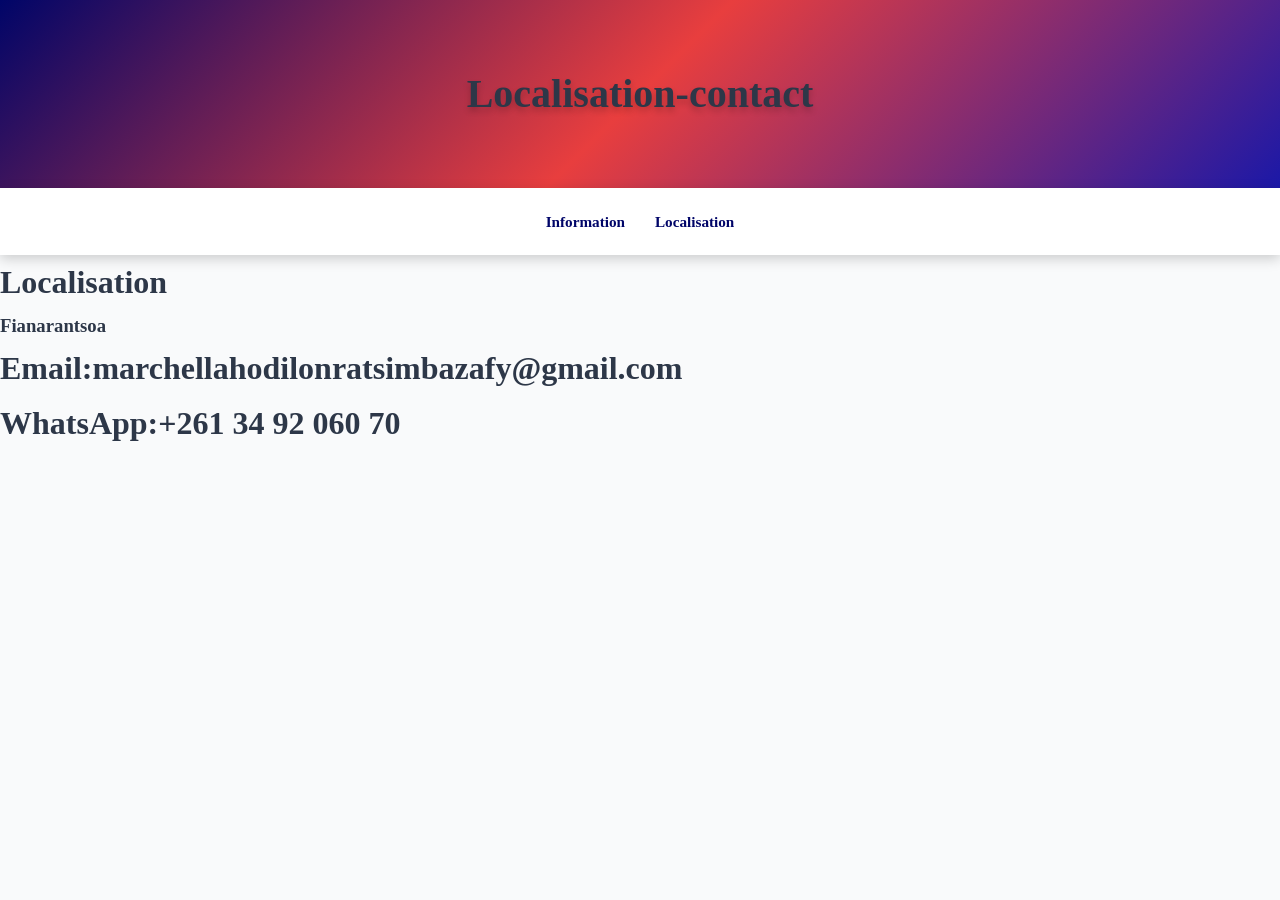
<file: Portfoli1/Css-base/index.html>
<!DOCTYPE html>
<html lang="en">
<head>
    <meta charset="UTF-8">
    <meta name="viewport" content="width=device-width, initial-scale=1.0">
    <title>Proger</title>
    <link rel="stylesheet" href="style.css">
</head>
<body>
    <header>
        <h1>Localisation-contact</h1>
    </header>
    <nav>
        <ul>
            <li><a href="../centre.html">Information</a></li>
            <li><a href="./index.html">Localisation</a></li>
        </ul>
    </nav>
    
    <div>
        <div class="h">
            <h1>Localisation</h1>
            <h3>Fianarantsoa</h3>
        </div>
        <h1>Email:marchellahodilonratsimbazafy@gmail.com</h1>
       <h1>WhatsApp:+261 34 92 060 70</h1>
    </div> 
    
</body>

</html>
</file>
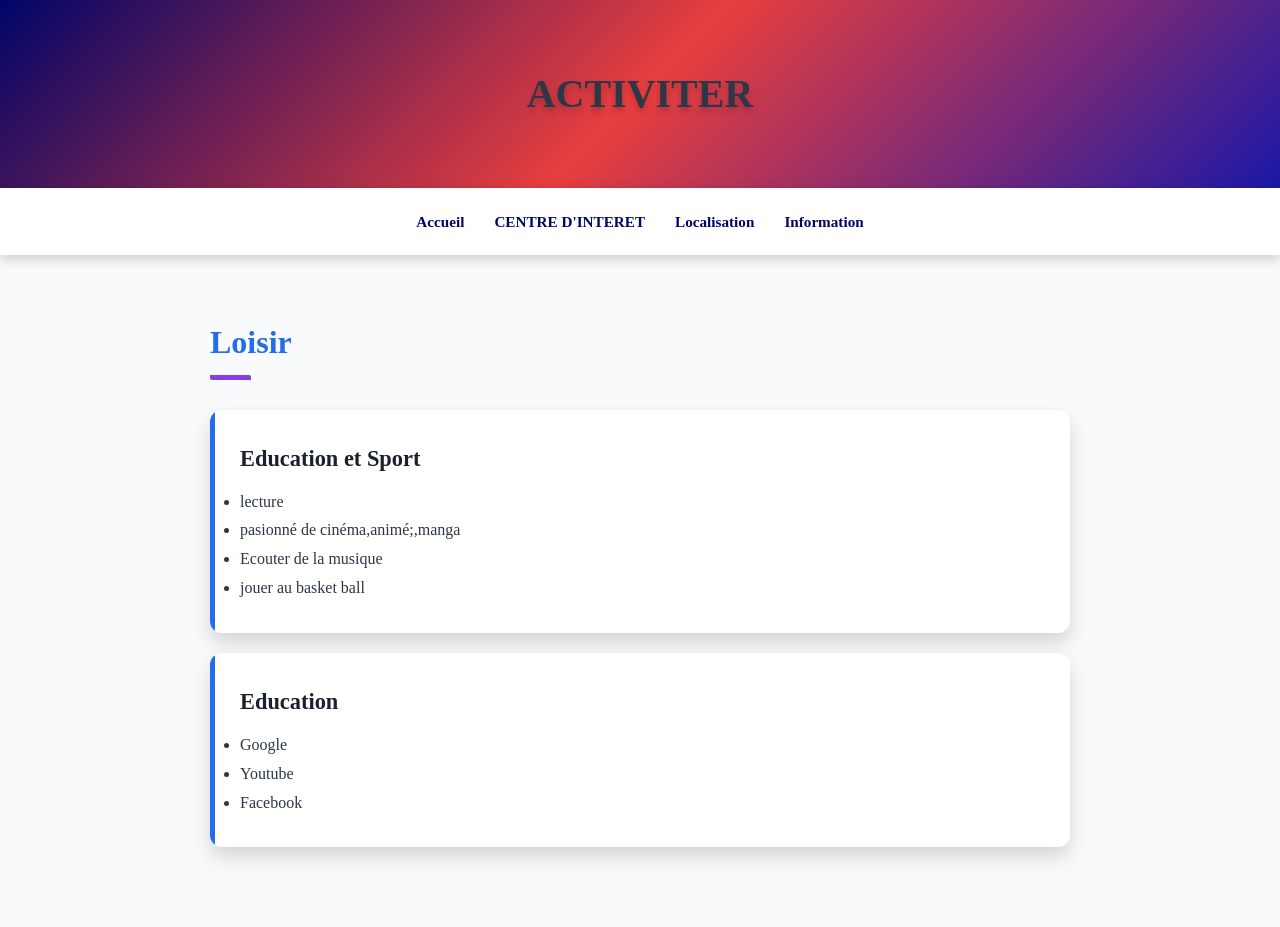
<file: Nouveau dossier/Information.html>
<!DOCTYPE html>
<html lang="en">
<head>
    <meta charset="UTF-8">
    <meta name="viewport" content="width=device-width, initial-scale=1.0">
    <title>Document</title>
    <link rel="stylesheet" href="style.css">
</head>
<body>
  
    <header>
        <h1>ACTIVITER</h1>
    </header>
    <nav>
        <ul>
            <li><a href="../index.html">Accueil</a></li>
            <li><a href="../Nouveau dossier/Information.html">CENTRE D'INTERET</a></li>
            <li><a href="../Portfoli1/Css-base/index.html">Localisation</a></li>
            <li><a href="../Portfoli1/centre.html">Information</a></li>
        </ul>
    </nav>
    <main>
        <section id="progjects">
            <h2>Loisir</h2>
            <article>
                <h3>Education et Sport</h3>
                 <ul>
                    <li>lecture</li>
                    <li>pasionné de cinéma,animé;,manga</li>
                    <li>Ecouter de la musique</li>
                    <li>jouer au basket ball</li>
                </ul> 
            </article>
            <article>
                <h3>Education</h3>
                <ul>
                    <li>Google</li>
                    <li>Youtube</li>
                    <li>Facebook</li>
                </ul>
            </article>
        </section>
    </main>
    
</body>

</html>
</file>
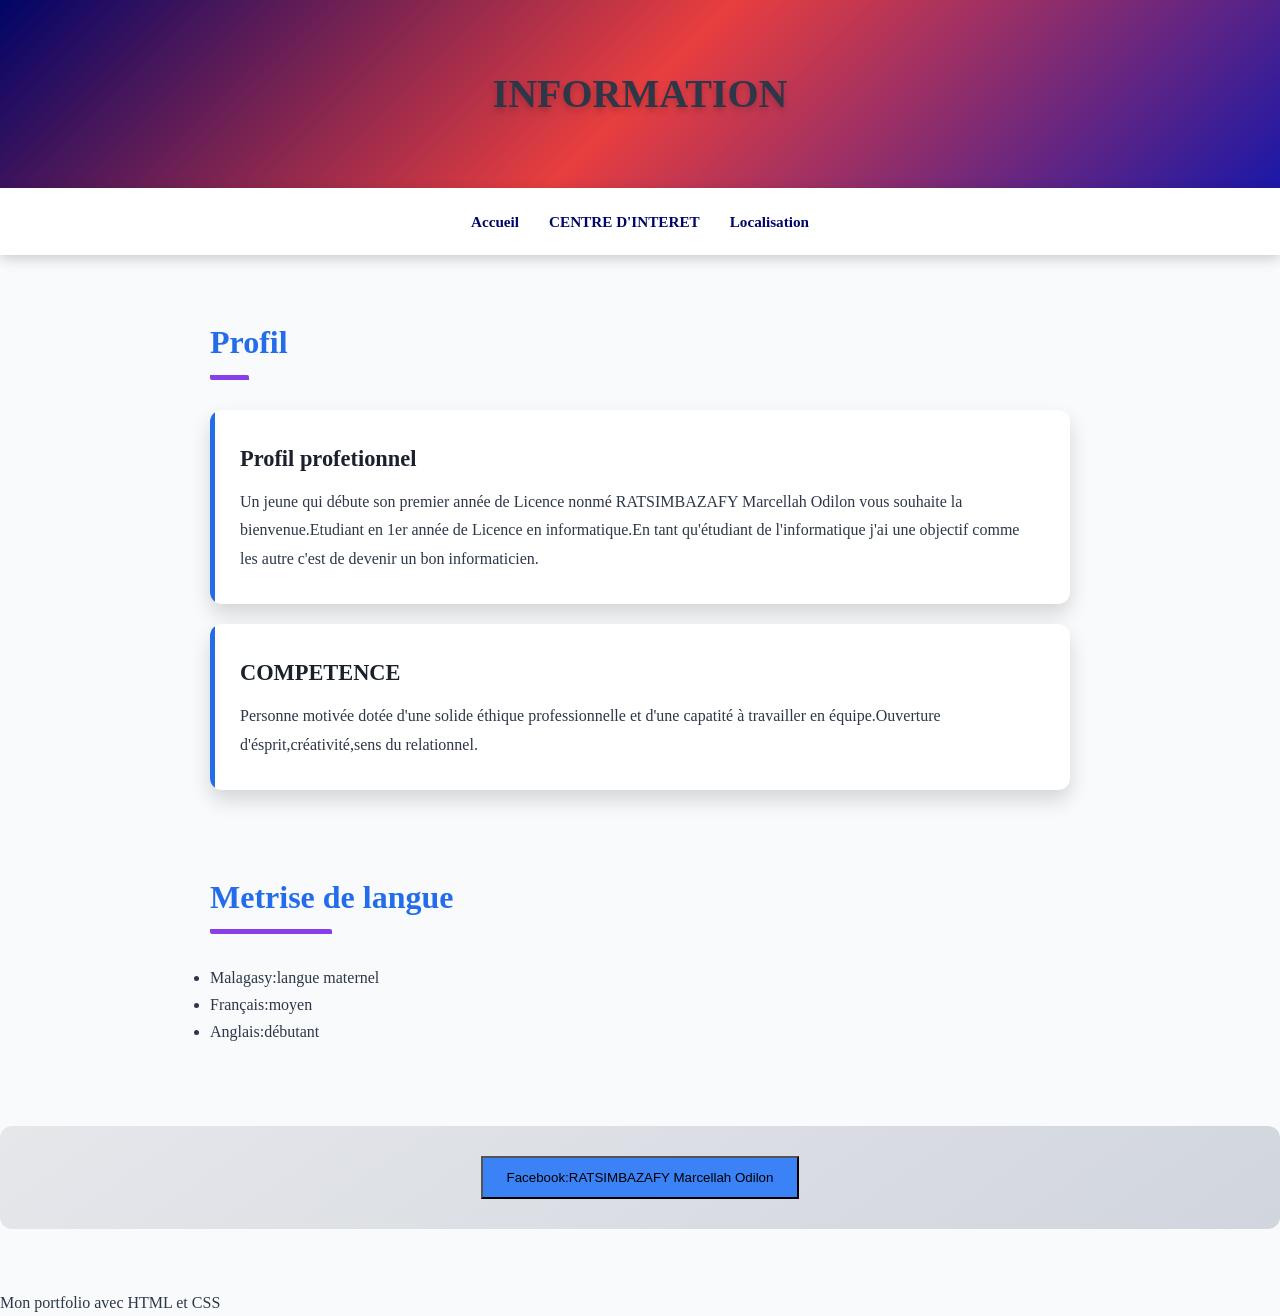
<file: Portfoli1/centre.html>
<!DOCTYPE html>
<html lang="en">
<head>
    <meta charset="UTF-8">
    <meta name="viewport" content="width=device-width, initial-scale=1.0">
    <meta http-equiv="x-UA-Compatible">
    <title>Portfolio March</title>
    <link rel="stylesheet" href="style.css">
</head>
<body>
      <header>
        <h1>INFORMATION</h1>
    </header>
    <nav>
        <ul>
            <li><a href="../index.html">Accueil</a></li>
            <li><a href="../Nouveau dossier/Information.html">CENTRE D'INTERET</a></li>
            <li><a href="../Portfoli1/Css-base/index.html">Localisation</a></li>
        </ul>
    </nav>
    <main>
        <section id="progjects">
            <h2>Profil</h2>
            <article>
                <h3>Profil profetionnel</h3>
                <p>Un jeune qui débute son premier année de Licence nonmé RATSIMBAZAFY Marcellah Odilon vous souhaite la bienvenue.Etudiant en 1er année de Licence en informatique.En tant qu'étudiant de l'informatique j'ai une objectif comme les autre c'est de devenir un bon informaticien. </p>  
            </article>
            <article>
                <h3>COMPETENCE</h3>
                <P>Personne motivée dotée d'une solide éthique professionnelle et d'une capatité à travailler en équipe.Ouverture d'ésprit,créativité,sens du relationnel.</P>
            </article>
        </section>
        <section id="about">
            <h2>Metrise de langue</h2>
            <ul>
                <li>Malagasy:langue maternel</li>
                <li>Français:moyen</li>
                <li>Anglais:débutant</li>
            </ul>
        </section>
    </main>
    <aside>
        <button id="themeToggle">Facebook:RATSIMBAZAFY Marcellah Odilon</button>
    </aside>
    <footer>
        <p>Mon portfolio avec HTML et CSS</p>
    </footer>

       
</body>

</html>
</file>
<file: Portfoli1/Css-base/style.css>
*{
    margin: 0;
    padding: 0;
    box-sizing: border-box;

}

body{
    background: #f9fafb;
    color: #2d3748;
    transition: all 0.4s ease;
    line-height: 1.7;
}

body.dark-mode{
    background: #1a202c;
    color: #e2e8f0;
}
header {
    background: linear-gradient(135deg,#000568,#e83e3e,#1b18a7);
    padding: 60px 20px;
    text-align: center;
    position: relative;
    overflow: hidden;
}

header h1 {
    font-size: 2.5em;
    color: 0;
    text-shadow: 0 4px 6px rgba(0,0,0,0.2);
    position: relative;
    z-index: 1;
    animation: fadeIn 1s ease-out;
}

@keyframes fadeIn {
    from{
        opacity: 0;
        transform: translateY(20px);
    }
}

nav {
    background: rgba(255,255,255,0.95);
    backdrop-filter: blur(0.1px);
    padding: 0 15px;
    position: sticky;
    top: 0;
    z-index: 1000;
    box-shadow: 0 4px 12px rgba(0,0,0,0.18);
    transition: all 0.3s ease;  
    animation: fadeIn 1s ease-out;
}

nav ul {
    list-style: none;
    display: flex;
    justify-content: center;
    gap: 30px;
    padding: 20px;
    animation: fadeIn 1s ease-out;
}

nav a {
    color: #000568;
    text-decoration: none;
    font-weight: 600;
    font-size: 0.95em;
    position: relative;
    transition: color 0.3s ease;
    animation: fadeIn 1s ease-out;
}
</file>
<file: Nouveau dossier/style.css>
*{
    margin: 0;
    padding: 0;
    box-sizing: border-box;

}

body{
    background: #f9fafb;
    color: #2d3748;
    transition: all 0.4s ease;
    line-height: 1.7;
}

body.dark-mode{
    background: #1a202c;
    color: #e2e8f0;
}
header {
    background: linear-gradient(135deg,#000568,#e83e3e,#1b18a7);
    padding: 60px 20px;
    text-align: center;
    position: relative;
    overflow: hidden;
}

header h1 {
    font-size: 2.5em;
    color: 0;
    text-shadow: 0 4px 6px rgba(0,0,0,0.2);
    position: relative;
    z-index: 1;
    animation: fadeIn 1s ease-out;
}

@keyframes fadeIn {
    from{
        opacity: 0;
        transform: translateY(20px);
    }
}

nav {
    background: rgba(255,255,255,0.95);
    backdrop-filter: blur(0.1px);
    padding: 0 15px;
    position: sticky;
    top: 0;
    z-index: 1000;
    box-shadow: 0 4px 12px rgba(0,0,0,0.18);
    transition: all 0.3s ease;  
    animation: fadeIn 1s ease-out;
}

nav ul {
    list-style: none;
    display: flex;
    justify-content: center;
    gap: 30px;
    padding: 20px;
    animation: fadeIn 1s ease-out;
}

nav a {
    color: #000568;
    text-decoration: none;
    font-weight: 600;
    font-size: 0.95em;
    position: relative;
    transition: color 0.3s ease;
    animation: fadeIn 1s ease-out;
}


main {
    max-width: 900px;
    margin: 60px auto;
    padding: 0 20px;
    animation: fadeIn 1s ease-out;

}

section {
    margin-bottom: 80px;
    animation: fadeIn 1s ease-out;
}

section h2 {
    font-size: 2em;
    font-weight: 700;
    color: #236deb;
    margin-bottom: 30px;
    position: relative;
    display: inline-block;
    padding-bottom: 10px;
    animation: fadeIn 1s ease-out;
}
section h2::after {
    content: '';
    position: absolute;
    bottom: 0;
    left: 0;
    width: 50%;
    height: 5px;
    background: #883ee8;
    border-radius: 0 2px; 
    animation: fadeIn 1s ease-out;
}

article {
    background: #ffffff;
    padding: 30px;
    border-radius: 12px;
    box-shadow: 0 10px 20px rgba(0,0,0,0.15);
    transition: all 0.3s ease;
    margin-bottom: 20px;
    position: relative;
    overflow: hidden;
    animation: fadeIn 1s ease-out;
}


article:hover {
    transform: translateY(-8px);
    box-shadow: 0 15px 30px rgba(0,0,0,0.1);
    animation: fadeIn 1s ease-out;

}

article::before{
    content: '';
    position: absolute;
    top: 0;
    left: 0;
    width: 5px;
    height: 100%;
    background: #236deb;
    transition: width 0.3s ease;
    animation: fadeIn 1s ease-out;
}

article:hover::before{
    width: 10px;
    animation: fadeIn 1s ease-out;
}

article h3 {
    font-size: 1.4em;
    font-weight: 600;
    color: #1a202c;
    margin-bottom: 10px;
    animation: fadeIn 1s ease-out;
}

article ul {
    color: #2d3748;
    line-height: 1.8;
    animation: fadeIn 1s ease-out;
}
</file>
<file: Portfoli1/style.css>
*{
    margin: 0;
    padding: 0;
    box-sizing: border-box;

}

body{
    background: #f9fafb;
    color: #2d3748;
    transition: all 0.4s ease;
    line-height: 1.7;
}

body.dark-mode{
    background: #1a202c;
    color: #e2e8f0;
}
header {
    background: linear-gradient(135deg,#000568,#e83e3e,#1b18a7);
    padding: 60px 20px;
    text-align: center;
    position: relative;
    overflow: hidden;
}

header h1 {
    font-size: 2.5em;
    color: 0;
    text-shadow: 0 4px 6px rgba(0,0,0,0.2);
    position: relative;
    z-index: 1;
    animation: fadeIn 1s ease-out;
}

@keyframes fadeIn {
    from{
        opacity: 0;
        transform: translateY(20px);
    }
}

nav {
    background: rgba(255,255,255,0.95);
    backdrop-filter: blur(0.1px);
    padding: 0 15px;
    position: sticky;
    top: 0;
    z-index: 1000;
    box-shadow: 0 4px 12px rgba(0,0,0,0.18);
    transition: all 0.3s ease;  
    animation: fadeIn 1s ease-out;
}

nav ul {
    list-style: none;
    display: flex;
    justify-content: center;
    gap: 30px;
    padding: 20px;
    animation: fadeIn 1s ease-out;
}

nav a {
    color: #000568;
    text-decoration: none;
    font-weight: 600;
    font-size: 0.95em;
    position: relative;
    transition: color 0.3s ease;
    animation: fadeIn 1s ease-out;
}

main {
    max-width: 900px;
    margin: 60px auto;
    padding: 0 20px;
    animation: fadeIn 1s ease-out;

}

section {
    margin-bottom: 80px;
    animation: fadeIn 1s ease-out;
}

section h2 {
    font-size: 2em;
    font-weight: 700;
    color: #236deb;
    margin-bottom: 30px;
    position: relative;
    display: inline-block;
    padding-bottom: 10px;
    animation: fadeIn 1s ease-out;
}
section h2::after {
    content: '';
    position: absolute;
    bottom: 0;
    left: 0;
    width: 50%;
    height: 5px;
    background: #883ee8;
    border-radius: 0 2px; 
    animation: fadeIn 1s ease-out;
}

article {
    background: #ffffff;
    padding: 30px;
    border-radius: 12px;
    box-shadow: 0 10px 20px rgba(0,0,0,0.15);
    transition: all 0.3s ease;
    margin-bottom: 20px;
    position: relative;
    overflow: hidden;
    animation: fadeIn 1s ease-out;
}


article:hover {
    transform: translateY(-8px);
    box-shadow: 0 15px 30px rgba(0,0,0,0.1);
    animation: fadeIn 1s ease-out;

}

article::before{
    content: '';
    position: absolute;
    top: 0;
    left: 0;
    width: 5px;
    height: 100%;
    background: #236deb;
    transition: width 0.3s ease;
    animation: fadeIn 1s ease-out;
}

article:hover::before{
    width: 10px;
    animation: fadeIn 1s ease-out;
}

article h3 {
    font-size: 1.4em;
    font-weight: 600;
    color: #1a202c;
    margin-bottom: 10px;
    animation: fadeIn 1s ease-out;
}

article p {
    color: #2d3748;
    line-height: 1.8;
    animation: fadeIn 1s ease-out;
}

aside {
    background: linear-gradient(145deg,#e5e7eb,#d1d5dd);
    padding: 30px;
    border-radius: 12px;
    margin-bottom: 60px;
    text-align: center;
    animation: fadeIn 1s ease-out;
}

aside button {
    padding: 12px 24px;
    background: #3b82f6;
    animation: fadeIn 1s ease-out;

}
</file>
